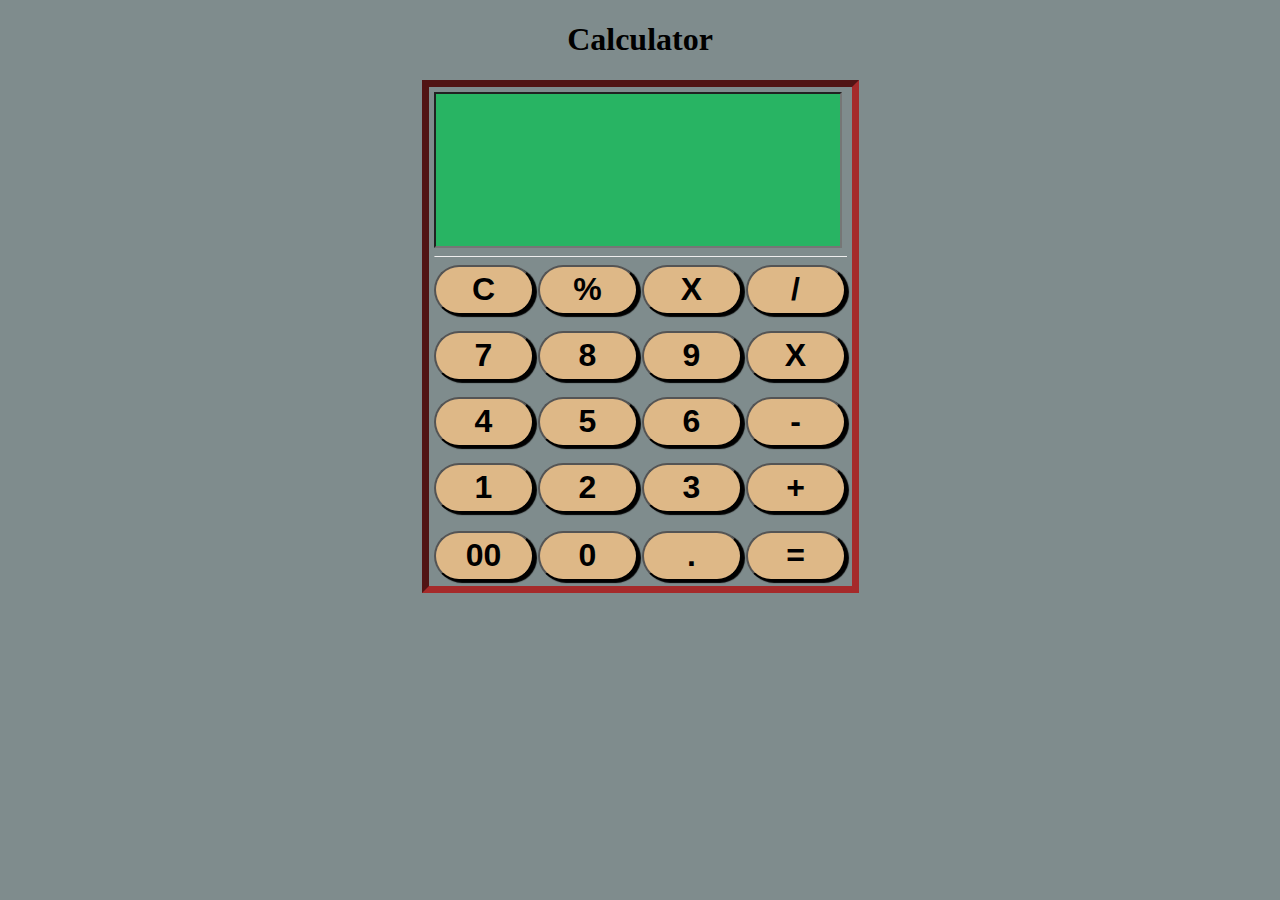
<file: Card-onclick/Calculator/index.html>
<!DOCTYPE html>
<html lang="en">
<head>
    <meta charset="UTF-8">
    <meta name="viewport" content="width=device-width, initial-scale=1.0">
    <title>Calculator</title>

    <link rel="stylesheet" href="style.css">
</head>
<body>
    
    <h1>Calculator</h1>

    <div class="calc">
        <div class="calc-head">

            <input type="text" class="in">
    
        </div>

            <hr>

        <div class="calc-body">

            <div>

                <button>C</button>    
                <button>%</button>
                <button>X</button>
                <button>/</button>
            </div>
    
                   <p></p> 
    
            <div>
    
                <button>7</button>    
                <button>8</button>
                <button>9</button>
                <button>X</button>
            </div>
    
           <p></p>

            <div>
    
                <button>4</button>    
                <button>5</button>
                <button>6</button>
                <button>-</button>
            </div>
    
            <p></p>

            <div>
    
                <button>1</button>    
                <button>2</button>
                <button>3</button>
                <button>+</button>
            </div>
    
            <br> 
            <div>
    
                <button>00</button>    
                <button>0</button>
                <button>.</button>
                <button>=</button>
            </div>

        </div>

        


    </div>
    





</body>
</html>
</file>
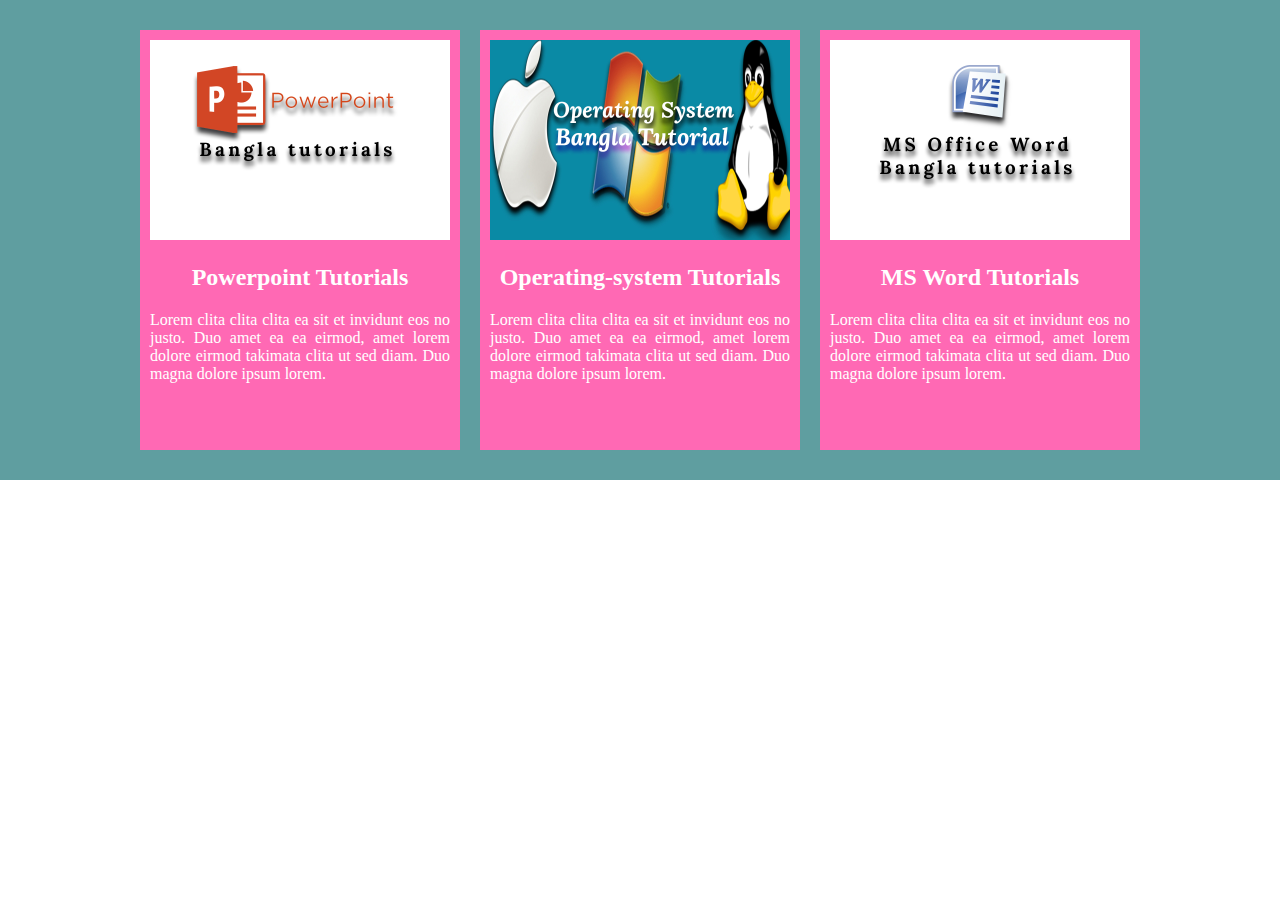
<file: Card-onclick/Card Design/index.html>
<!DOCTYPE html>
<html lang="en">

<head>

    <title>Card Design Through CSS</title>
    
    <link rel="stylesheet" href="style.css">

</head>

<body>



    <div class="main-div">

        <section>


            <div>


                <img src="powerpoint.jpg">


            </div>

            <div class="topic">


                <h2>Powerpoint Tutorials</h2>

            </div>


            <div class="desc"> 

                <p>Lorem clita clita clita ea sit et invidunt eos no justo. Duo amet ea ea eirmod, amet lorem dolore
                    eirmod takimata clita ut sed diam. Duo magna dolore ipsum lorem.</p>


            </div>



        </section>





        <section>


            <div>


                <img src="operating-system.jpg">


            </div>

            <div class="topic">


                <h2>Operating-system Tutorials</h2>

            </div>


            <div class="desc"> 

                <p>Lorem clita clita clita ea sit et invidunt eos no justo. Duo amet ea ea eirmod, amet lorem dolore
                    eirmod takimata clita ut sed diam. Duo magna dolore ipsum lorem.</p>


            </div>



        </section>






        <section>


            <div>


                <img src="Word.jpg">


            </div>

            <div class="topic">


                <h2>MS Word Tutorials</h2>

            </div>


            <div class="desc"> 

                <p>Lorem clita clita clita ea sit et invidunt eos no justo. Duo amet ea ea eirmod, amet lorem dolore
                    eirmod takimata clita ut sed diam. Duo magna dolore ipsum lorem.</p>


            </div>



        </section>









    </div>


</body>

</html>
</file>
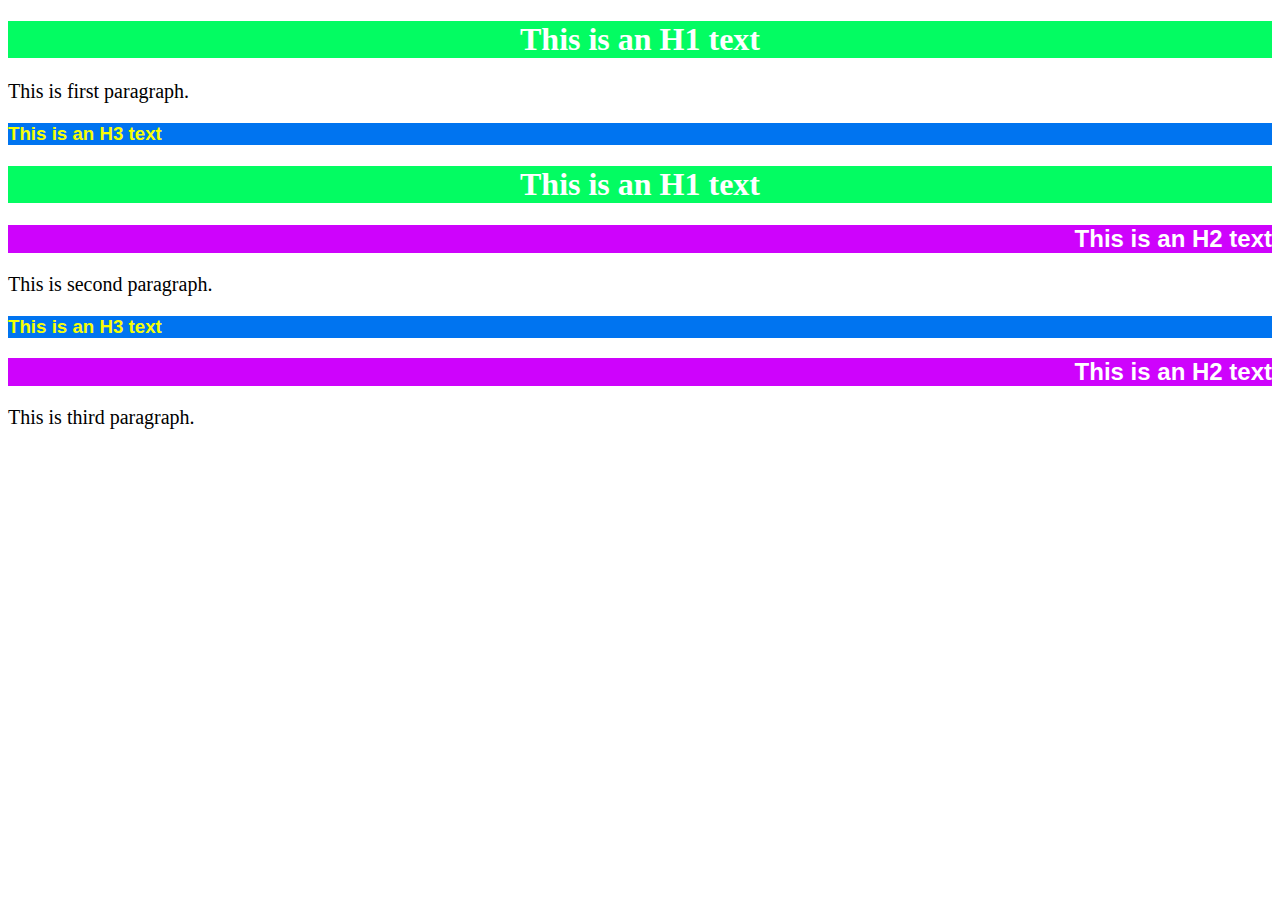
<file: Card-onclick/INLINE CSS.HTML>
<!DOCTYPE html>
<html>
<head>
<title>This is Inline CSS</title>

</head>
<body>

<h1 style="align: center; color: white; text-align: center; background-color: #03fc62;">This is an H1 text</h1>

<p style="font-family: Comic Sans MS; font-size: 20px;">This is first paragraph.</p>

<h3 style="background-color: #0074f0; color: white; font-family: Arial; color: #f7ff05;">This is an H3 text</h3>

<h1 style="align: center; color: white; text-align: center; background-color: #03fc62;">This is an H1 text</h1>

<h2 style="background-color: #ce03fc; color: white; font-family: Arial; text-align: right">This is an H2 text</h2>

<p style="font-family: Comic Sans MS; font-size: 20px;">This is second paragraph.</p>

<h3 style="background-color: #0074f0; color: white; font-family: Arial; color: #f7ff05;">This is an H3 text</h3>

<h2 style="background-color: #ce03fc; color: white; font-family: Arial; text-align: right">This is an H2 text</h2>

<p style="font-family: Comic Sans MS; font-size: 20px;">This is third paragraph.</p>

</body>
</html>
</file>
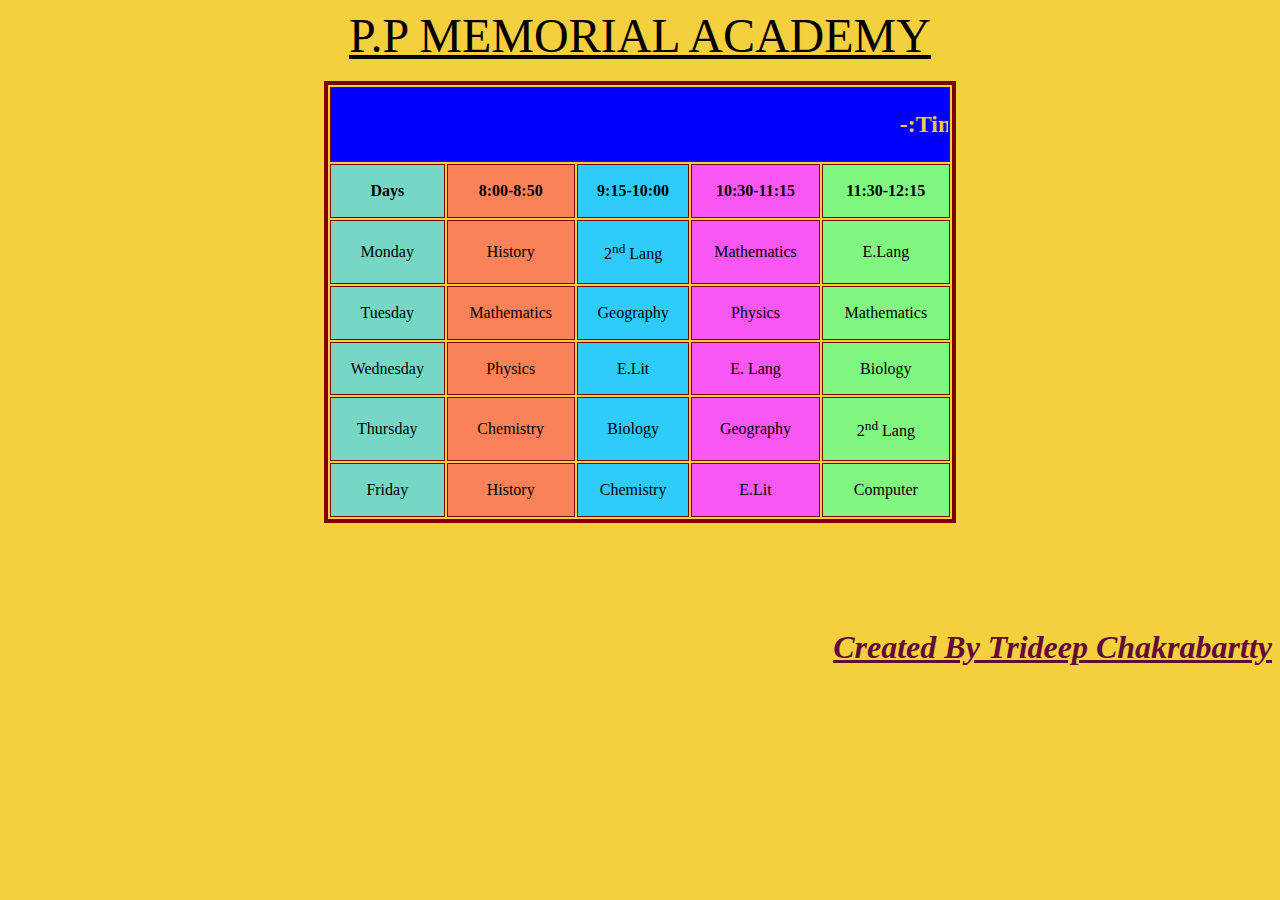
<file: Card-onclick/Time Table of VII.html>
<html>
<head>
<title> Creating A Time Table </title>
</head>

<body bgcolor= "#F4D03F">

<caption> <center><font size= "7"> <u>P.P MEMORIAL ACADEMY</u></font> </center></caption>
<br>
<table border= "4" bordercolor= "maroon" align= "center" height= "50%" width="50%">
<tr> 
<td colspan= "5" bgcolor= "#0000FF">
<center><b><font size= "5" color= "#F4D03F"> <marquee>-:Time Table Of Class VII:- </marquee></font></b></center>
</td>
</tr>

<tr>
<th bgcolor= "#76D7C4"> Days </th>
<th bgcolor= "#FA8258"> 8:00-8:50 </th> 
<th bgcolor= "#2ECCFA"> 9:15-10:00 </th>
<th bgcolor= "#FA58F4"> 10:30-11:15 </th>
<th bgcolor= "#81F781"> 11:30-12:15 </th>
</tr>

<tr>
<td bgcolor= "#76D7C4"><center> Monday</center> </td>
<td bgcolor= "#FA8258"> <center>History</center> </td>
<td bgcolor= "#2ECCFA"><center> 2<sup>nd</sup> Lang</center></td>
<td bgcolor= "#FA58F4"><center> Mathematics</center> </td>
<td bgcolor= "#81F781"><center> E.Lang </center></td>
</tr>

<tr>
<td bgcolor= "#76D7C4"><center> Tuesday</center> </td>
<td bgcolor= "#FA8258"><center> Mathematics</center> </td>
<td bgcolor= "#2ECCFA"><center> Geography</center></td>
<td bgcolor= "#FA58F4"> <center>Physics</center> </td>
<td bgcolor= "#81F781"><center> Mathematics </center></td>
</tr>

<tr>
<td bgcolor= "#76D7C4"><center> Wednesday </center></td>
<td bgcolor= "#FA8258"><center> Physics </center></td>
<td bgcolor= "#2ECCFA"><center> E.Lit</center></td>
<td bgcolor= "#FA58F4"><center> E. Lang</center> </td>
<td bgcolor= "#81F781"><center> Biology </center></td>
</tr>

<tr>
<td bgcolor= "#76D7C4"><center> Thursday</center> </td>
<td bgcolor= "#FA8258"><center> Chemistry </center></td>
<td bgcolor= "#2ECCFA"><center> Biology</center></td>
<td bgcolor= "#FA58F4"><center> Geography </center></td>
<td bgcolor= "#81F781"><center> 2<sup>nd</sup> Lang </td>
</tr>

<tr>
<td bgcolor= "#76D7C4"><center> Friday </center></td>
<td bgcolor= "#FA8258"><center> History</center> </td>
<td bgcolor= "#2ECCFA"><center> Chemistry</center></td>
<td bgcolor= "#FA58F4"><center> E.Lit </center></td>
<td bgcolor= "#81F781"><center> Computer</center> </td>
</tr>
</table>

<br><br><br><br><br>
<p align= "right"> <font size= "6" color= "#610B38"> <u> <i> <b> Created By Trideep Chakrabartty </b> </i> </u> </font> </p>

</table>
</body>
</html>
</file>
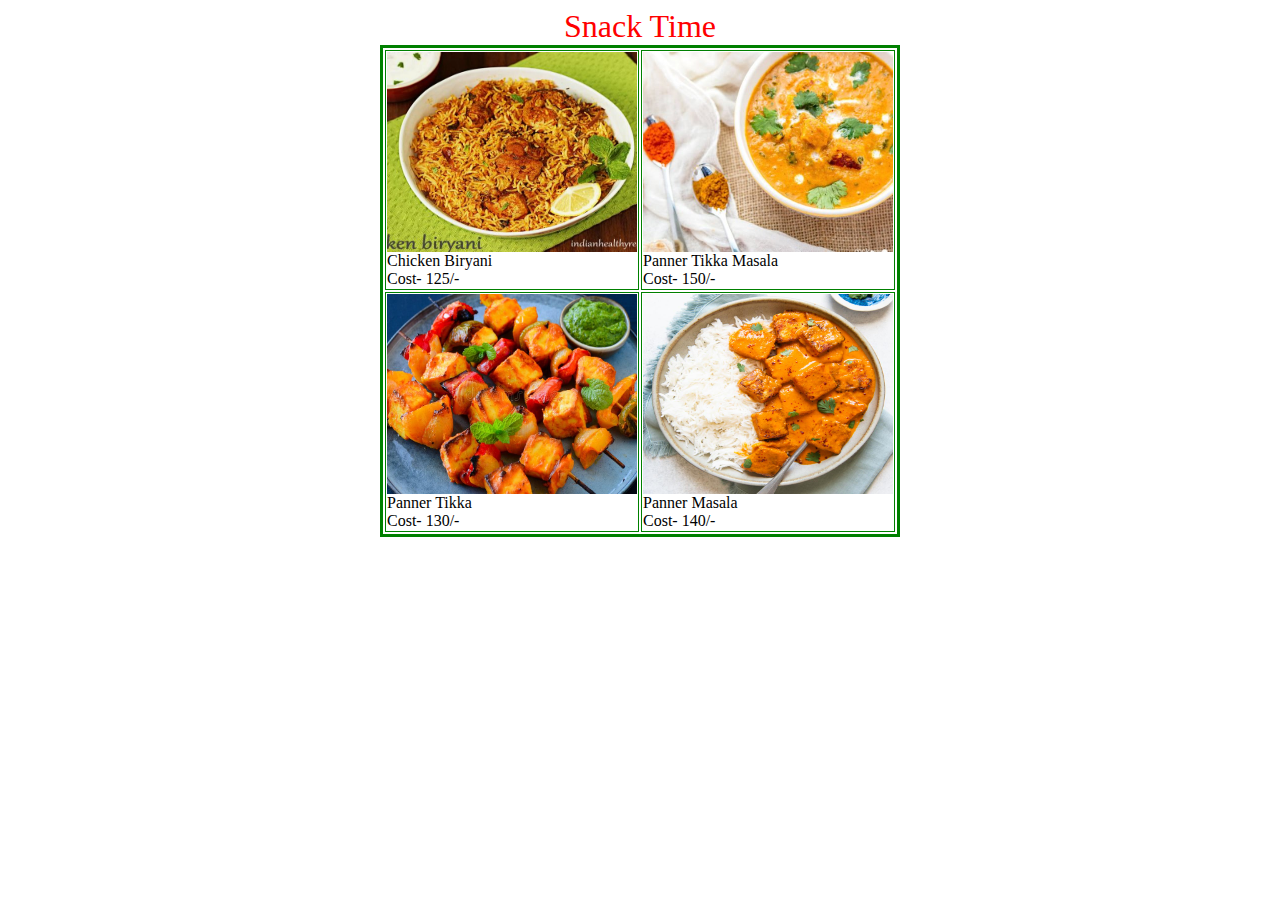
<file: Card-onclick/Food Chart/trideep.html>
<html> 
<head>
<title> Breakfast Menu </title>
</head>

<body>

<caption> <center><font size= "6" color= "red"> Snack Time </font> </center></caption>

<center>
<table border= "3" bordercolor= "green" width= "40%"> 
<tr>
<td> <a href= "1.jpg"> <img src= "1.jpg" height= "200" width= "250"> </a> <br> Chicken Biryani <br> Cost- 125/- </td>
<td> <img src= "2.jpg" height= "200" width= "250"> <br> Panner Tikka Masala <br> Cost- 150/- </td>
</tr>

<tr>
<td> <img src= "3.jpg" height= "200" width= "250"> <br> Panner Tikka <br> Cost- 130/- </td>
<td> <img src= "4.jpg" height= "200" width= "250"> <br> Panner Masala <br> Cost- 140/- </td>
</tr>
</center>

</body>
</table>
</html>
</file>
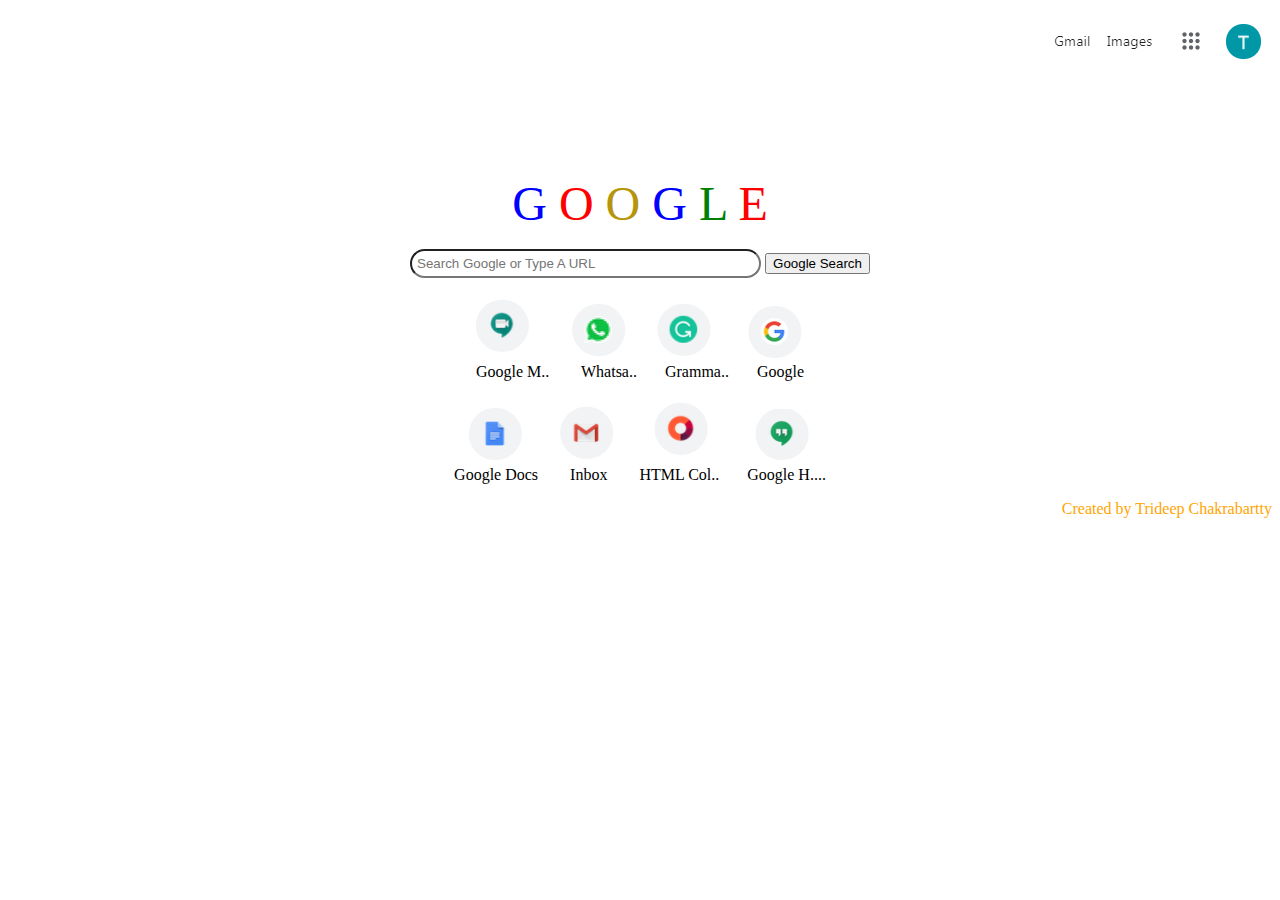
<file: Card-onclick/Google (Home Page)/GT.HTML>
<html>
<head>
</head>

<body>

<p align="right"> <img src="trop.png"> </p>
<br> <br> <br> <br> <br>
<center> <font size="8"> <font color="blue">G</font> <font color="red"> O </font> <font color="#B7950B"> O </font> <font color="blue"> G</font> <font color="green"> L </font> <font color="red">  E</font> </font> </center>
<br>
<center> <form action="https://www.google.com/search" method="GET"> 
<input type="text" style="background-color: #FFFFFF; padding: 5px; border-radius: 1000px;"ame="q" placeholder="Search Google or Type A URL" size="40px">
<input type="submit" value="Google Search">
</center>
<center> <a href= "https://meet.google.com/"> <img src="pat.png"></a> &nbsp;&nbsp;&nbsp;&nbsp <a href= "https://web.whatsapp.com/"> <img src="pet.png"></a>&nbsp;&nbsp;&nbsp;&nbsp <a href="https://www.grammarly.com/signup"><img src="prt.png"></a> &nbsp;&nbsp;&nbsp;&nbsp <a href= "https://www.google.com/?gws_rd=ssl"> <img src= "pot.png"></a></center>
<center> Google M.. &nbsp;&nbsp;&nbsp;&nbsp&nbsp;&nbsp; Whatsa..&nbsp;&nbsp;&nbsp;&nbsp&nbsp;&nbsp; Gramma..&nbsp;&nbsp;&nbsp;&nbsp&nbsp;&nbsp; Google</center> 
<br>
<center> <a href= "https://docs.google.com/document/u/0/"> <img src="prrt.png"></a>&nbsp;&nbsp;&nbsp;&nbsp; <a href= "https://mail.google.com/mail/u/0/?tab=rm&ogbl&pli=1#inbox"><img src="ptr.png"></a> &nbsp;&nbsp;&nbsp;&nbsp; <a href= "https://htmlcolorcodes.com/"> <img src="ppp.png"></a> &nbsp;&nbsp;&nbsp;&nbsp; <a href= "https://hangouts.google.com/"> <img src="perr.png"></a> </center>

<center> Google Docs &nbsp;&nbsp;&nbsp;&nbsp&nbsp;&nbsp; Inbox &nbsp;&nbsp;&nbsp;&nbsp&nbsp;&nbsp; HTML Col..&nbsp;&nbsp;&nbsp;&nbsp&nbsp;&nbsp; Google H.... </center> 
<p align="right"> <font color="orange"> Created by Trideep Chakrabartty </font> </p>
</body>
</html>
</file>
<file: Card-onclick/Calculator/style.css>
h1
{
    text-align: center;
    

}
.calc
{
    
    border: brown 7px inset;
    padding: 5px;
    width: 413px;
    margin: 0 auto; 
    
    
    
}
.in
{
    height: 150px;
    width: 400px;
    font-size: 2rem;
    background-color: #28B463;
    
}
button
{
    height: 50px;
    width: 100px;
    font-size: 2rem;
    background-color: burlywood;
    box-shadow: 3px 2px 1px; 
    font-weight: bolder;
    border-radius: 1000px;
    
}
button:hover
{
    background-color: #21618C;
}
body
{
    background-color: #7F8C8D;
}
hr
{
    border-top: brown 5px;

}
</file>
<file: Card-onclick/Card Design/style.css>
img
{
    height: 200px;
    width: 300px;
    
}
section
{
    background-color: hotpink;
    height: 400px;
    width: 300px;
    padding: 10px;
    
    margin: 10px;
    
}
.main-div
{
    background-color: cadetblue;
    padding: 20px;
    display: flex;
    flex-wrap: wrap;
    box-sizing: border-box;
    justify-content: center;
    align-items: center;
    
}
body
{
    margin: 0%;
    padding: 0%;
}
.topic
{
    text-align: center;
    color: white;
    

}
.desc
{
    color: white;
    text-align: justify;
}
section:hover
{
    box-shadow: 10px 10px 5px white;
    cursor: pointer;
}
</file>
